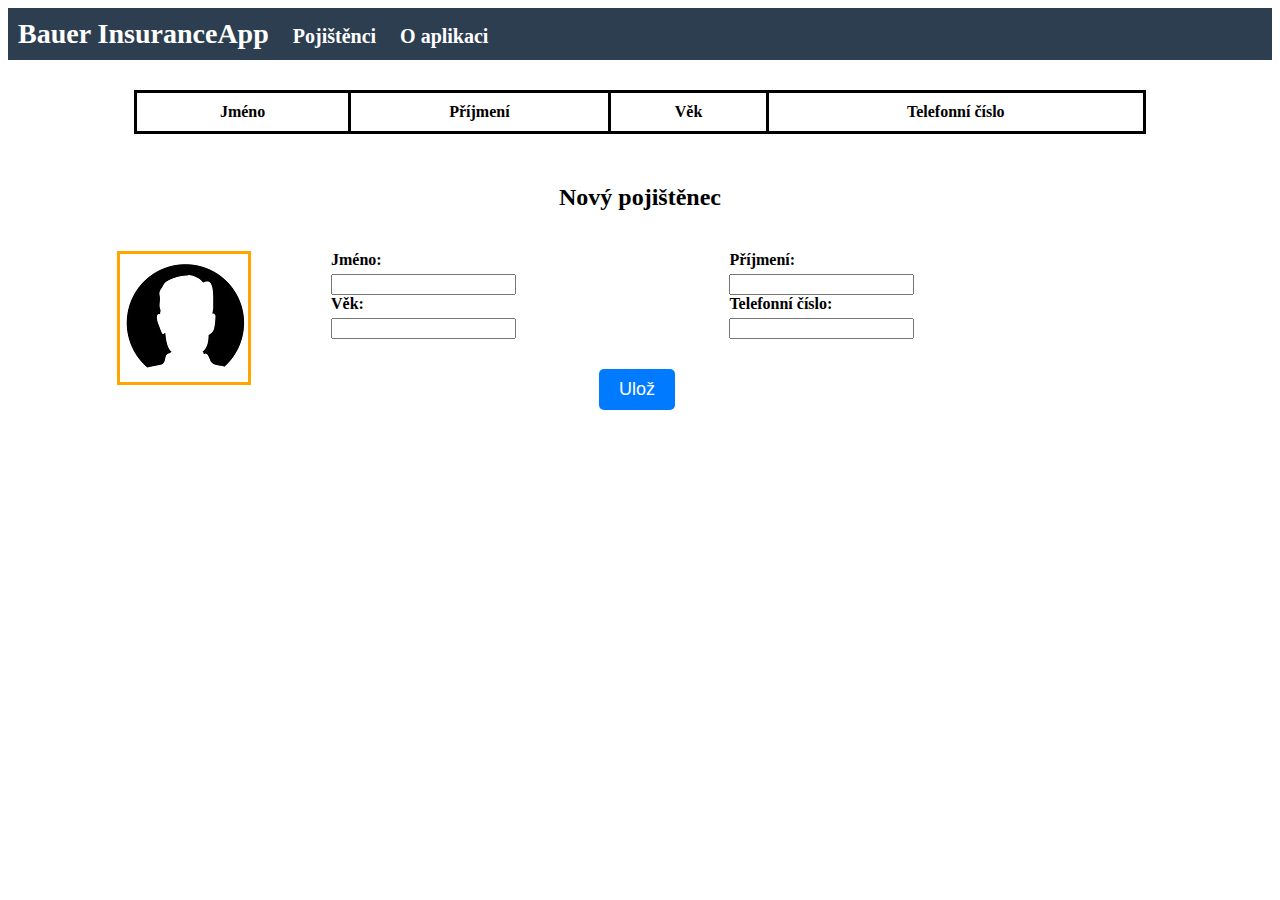
<file: index.html>
<!DOCTYPE html>
<html>
  <head>
    <meta charset="UTF-8">
    <meta name="viewport" content="width=device-width, initial-scale=1.0">
    <title>Bauer InsuranceApp</title>
    <link rel="stylesheet" href="style.css">
  </head>
  <body>
    <div class="header">
      <h1>Bauer InsuranceApp</h1>
      <nav>
        <ul>
          <li><a href="index.html">Pojištěnci</a></li>
          <li><a href="aboutApp.html">O aplikaci</a></li>
        </ul>
      </nav>
    </div>
    <table id="dataTable">
      <thead>
        <tr>
          <th>Jméno</th>
          <th>Příjmení</th>
          <th>Věk</th>
          <th>Telefonní číslo</th>
        </tr>
      </thead>
      <tbody>
      </tbody>
    </table>
    <div class="form-container">
        <h2 class="form-title">Nový pojištěnec</h2>
        <div class="form-content">
          <div class="form-image">
            <img src="profilePic.png" alt="icon">
          </div>
          <div class="form-inputs">
            <div class="form-rowOne">
              <label for="firstname">Jméno:</label>
              <input type="text" id="firstName" name="firstName" required="">
            </div>
            <div class="form-rowOne">
              <label for="lastname">Příjmení:</label>
              <input type="text" id="lastName" name="lastName" required="">
            </div>
            <div class="form-rowTwo">
              <label for="age">Věk:</label>
              <input type="number" id="age" name="age" required="">
            </div>
            <div class="form-rowTwo">
              <label for="phoneNumber">Telefonní číslo:</label>
              <input type="tel" id="phoneNumber" name="phoneNumber" required="">
            </div>
            <div class="form-rowThree">
              <button type="submit" id="saveButton" class="form-button">Ulož</button>
            </div>
          </div>
        </div>
      </div>
      <script src="script.js"></script>
  </body>
</html>
</file>
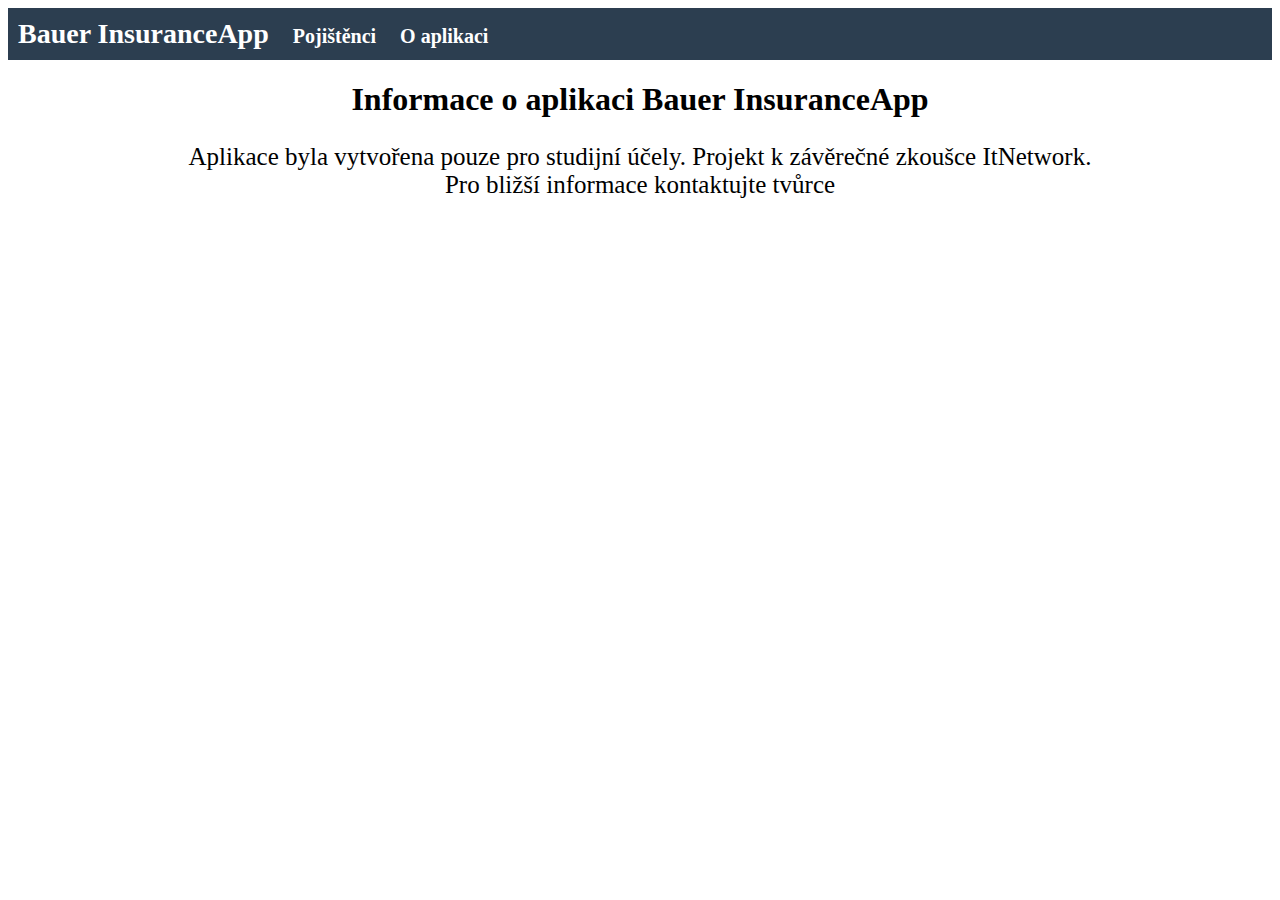
<file: aboutApp.html>
<!DOCTYPE html>
<html>
  <head>
    <meta charset="UTF-8">
    <meta name="viewport" content="width=device-width, initial-scale=1.0">
    <title>Bauer InsuranceApp</title>
    <link rel="stylesheet" href="style.css">
  </head>
  <body>
    <div class="header">
      <h1>Bauer InsuranceApp</h1>
      <nav>
        <ul>
          <li><a href="index.html">Pojištěnci</a></li>
          <li><a href="aboutApp.html">O aplikaci</a></li>
        </ul>
      </nav>
    </div>

    <div class="about">
      <h1>Informace o aplikaci Bauer InsuranceApp</h1>
      <p>Aplikace byla vytvořena pouze pro studijní účely. Projekt k závěrečné zkoušce ItNetwork. </br>Pro bližší informace kontaktujte tvůrce</p>
    </div>

  </body>
</html>
</file>
<file: style.css>
.about h1 {
  text-align: center;
}

.about p {
  text-align: center;
  font-size: 25px;
}

.header {
  background-color: #2c3e50;
  color: #fff;
  padding: 10px;
}
  
.header h1 {
  display: inline-block;
  margin: 0;
  font-weight: bold;
  font-size: 28px;
}
  
.header nav {
  display: inline-block;
}
  
.header nav ul {
  list-style: none;
  margin: 0;
  padding: 0;
}
  
.header nav li {
  display: inline-block;
}
  
.header nav li a {
  color: #fff;
  text-decoration: none;
  font-weight: bold;
  margin-left: 1em;  
  font-size: 20px;
}
  
.header nav li a:hover {
  color: #ffa500;
}

table {
  border-collapse: collapse;
  margin: 30px auto;
  width: 80%;
}
  
th, td {
  text-align: center;
  border: 2px solid black;
  padding: 10px;
}
  
th {
  font-weight: bold;
  border-width: 3px;
}
  
th:first-child,
td:first-child {
  font-weight: bold;
}

.form-container {
  display: flex;
  flex-direction: column;
  align-items: center;
}
  
.form-rowOne {
  display: inline-block;
  margin-right: 20px;
  vertical-align: top;
  width: 45%;   
}
 
.form-rowTwo {
  display: inline-block;
  margin-right: 20px;
  vertical-align: top;
  width: 45%;
}

.form-rowThree {
  display: flex;
  justify-content: center;
  align-items: center;
  margin-bottom: 20px;
}
  
.form-button {
  background-color: #007bff;
  border-radius: 5px;
  border: none;
  color: #fff;
  cursor: pointer;
  font-size: 18px;
  margin-top: 20px;
  padding: 10px 20px;
  transition: background-color 0.3s ease-in-out;
}
  
.form-button:hover {
  background-color: #ffa500;
  box-shadow: 0 0 15px rgba(255, 165, 0, 0.5);
}

.form-rowOne label,
.form-rowTwo label {
  display: block; 
  font-weight: bold;
  margin-bottom: 5px;
}

.form-button {
  margin-top: 30px;
  margin-right: 220px;
}

.form-image {
  border: 3px solid #ffa500;
  width: 128px;
  height: 128px;
  margin-right: 80px;
}

.form-content {
  display: flex;
  margin-top: 20px;
}
</file>
